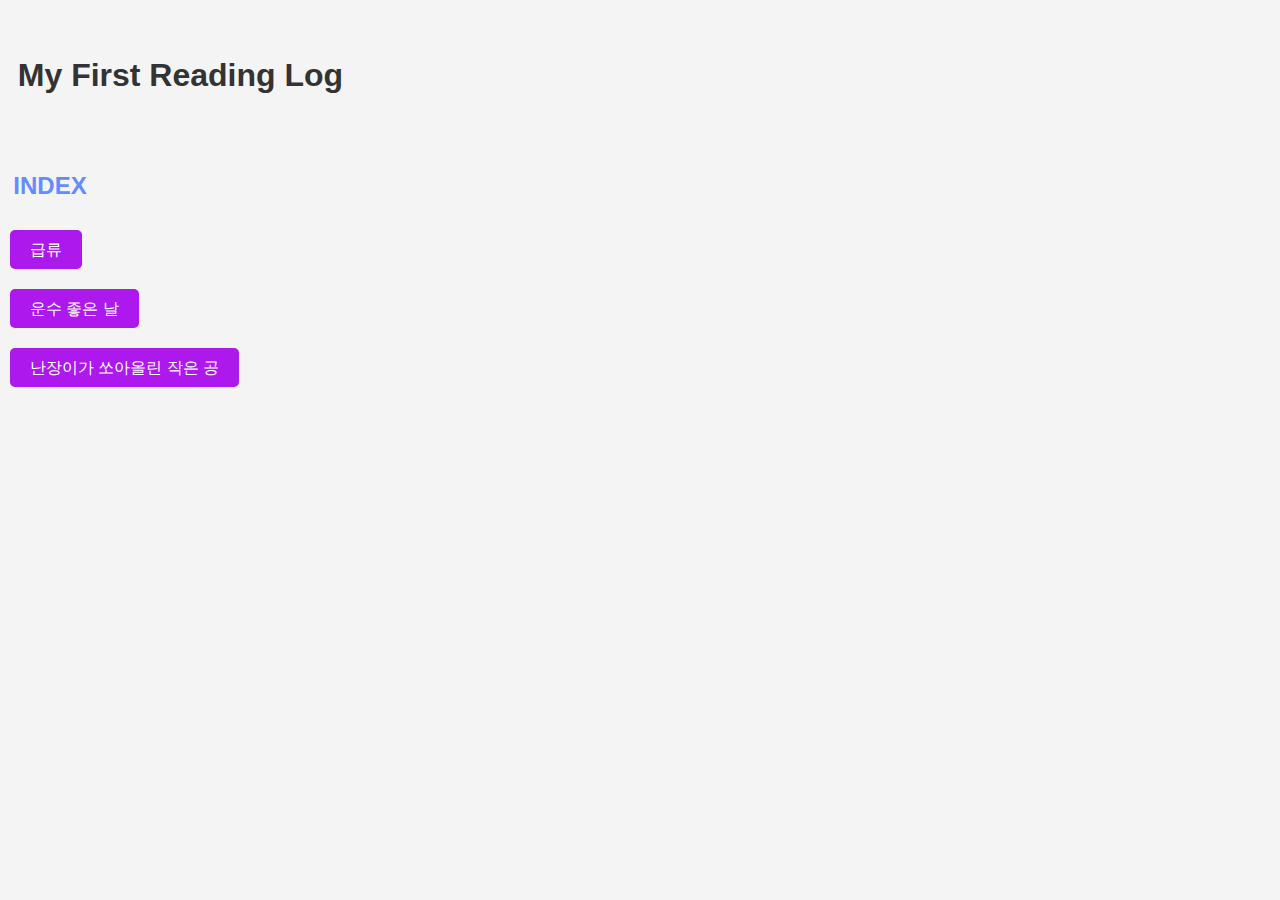
<file: index.html>
<!DOCTYPE html>
 <html>
 <head>
    <title>My Reading Log</title>
    <link rel="stylesheet" type="text/css" href="styles.css">
 </head>
 <body>
 <br><br>
 <h1>&nbsp;&nbsp;My First Reading Log</h1>
 <br><br>
 <h2>&nbsp;&nbsp;INDEX</h2>
 <p></p>
 <!‐‐ 하이퍼링크를 버튼처럼 스타일링 ‐‐>
 <p>
    <a href="book1.html" class="button">급류</a><br>
    <a href="book2.html" class="button">운수 좋은 날</a><br>
    <a href="book3.html" class="button">난장이가 쏘아올린 작은 공</a><br>
 </p>
 </body>
 </html>
</file>
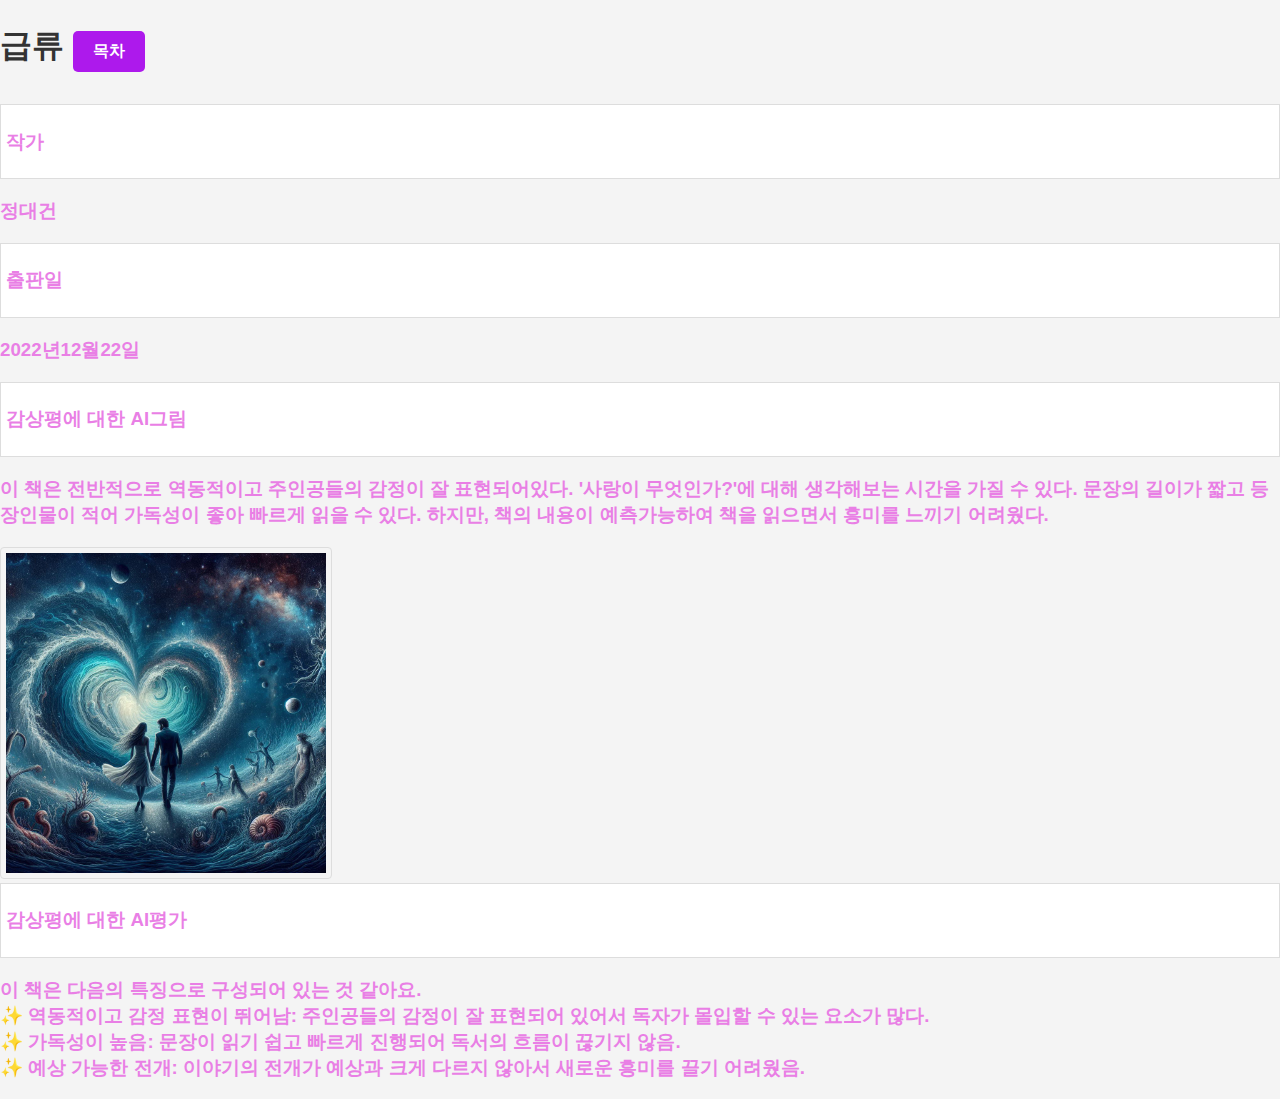
<file: book1.html>
<!DOCTYPE html>

 <html>

 <head>

    <title>급류</title>

    <link rel="stylesheet" type="text/css" href="styles.css">

 </head>

 <body>


 <h1>

    급류

     <a href="index.html" class="button">목차</a>

 </h1>
 <ul>
    <li><h3>작가</h3></li>
    <h3>정대건</h3>
    <li><h3>출판일</h3></li>
    <h3>2022년12월22일</h3>
    <li><h3>감상평에 대한 AI그림</h3></li>
    <h3>이 책은 전반적으로 역동적이고 주인공들의 감정이 잘 표현되어있다.
           '사랑이 무엇인가?'에 대해 생각해보는 시간을 가질 수 있다.
           문장의 길이가 짧고 등장인물이 적어 가독성이 좋아 빠르게 읽을 수 있다.
           하지만, 책의 내용이 예측가능하여 책을 읽으면서 흥미를 느끼기 어려웠다.<br> 
    </h3>
    <img src="love.png" alt=BOOK #1">
    <li><h3>감상평에 대한 AI평가</h3></li>
    <h3>이 책은 다음의 특징으로 구성되어 있는 것 같아요.<br>
       &#10024; 역동적이고 감정 표현이 뛰어남: 주인공들의 감정이 잘 표현되어 있어서 독자가 몰입할 수 있는 요소가 많다.<br>
       &#10024; 가독성이 높음: 문장이 읽기 쉽고 빠르게 진행되어 독서의 흐름이 끊기지 않음.<br>
       &#10024; 예상 가능한 전개: 이야기의 전개가 예상과 크게 다르지 않아서 새로운 흥미를 끌기 어려웠음.<br>
    </h3>
 </ul>

 </body>
 </html>
</file>
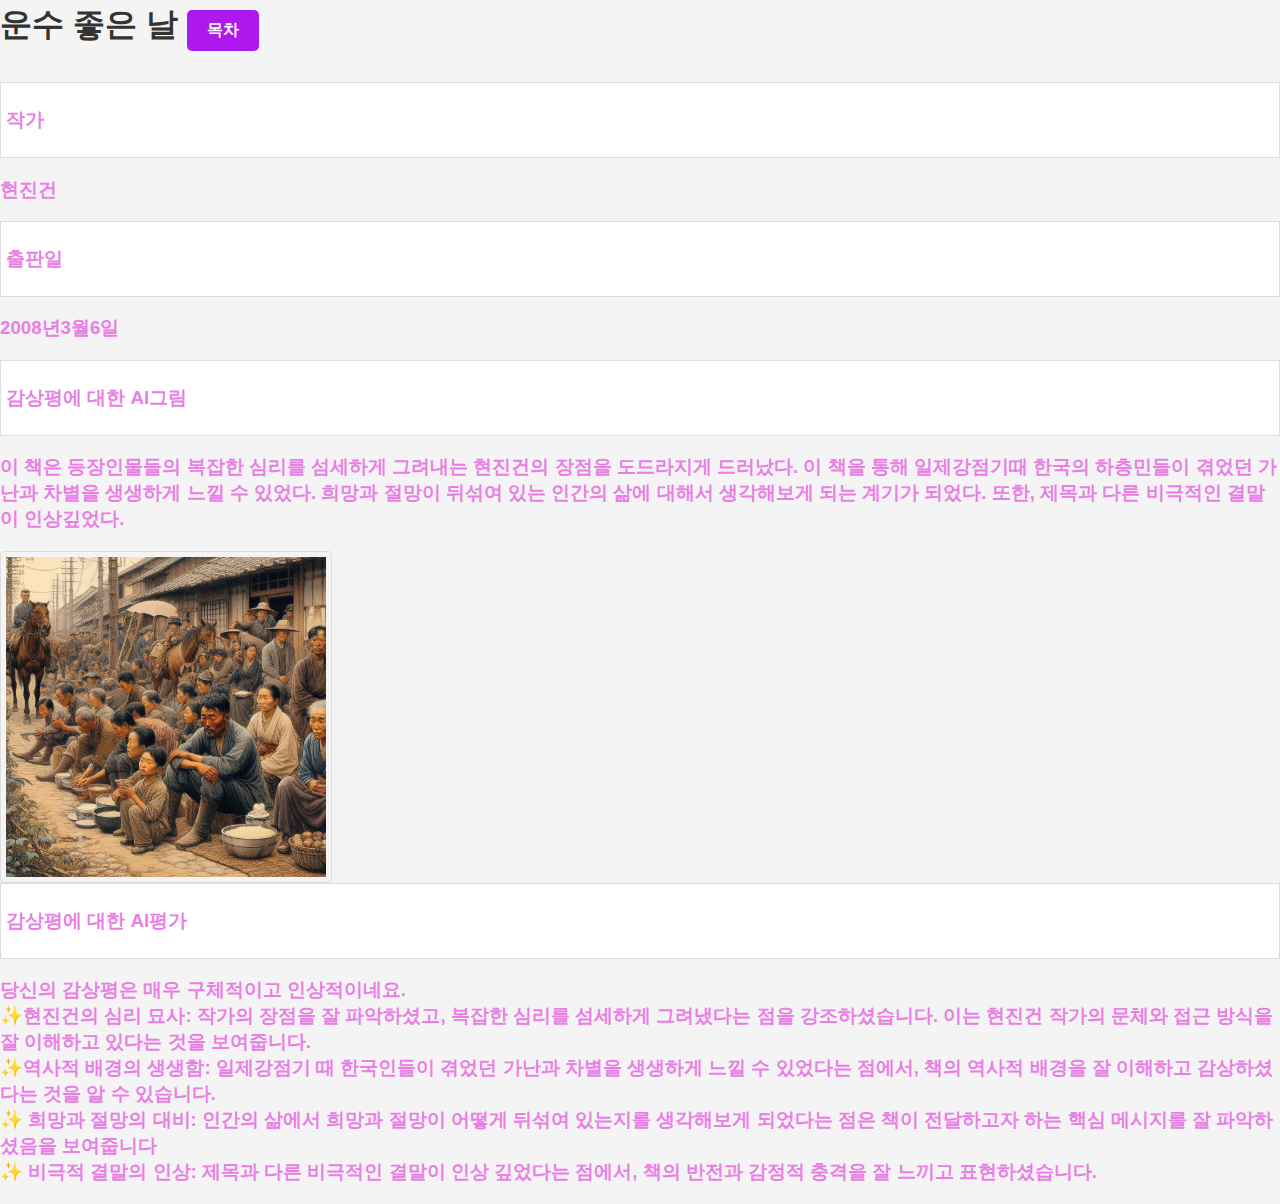
<file: book2.html>
<head>

    <title>운수 좋은 날</title>

    <link rel="stylesheet" type="text/css" href="styles.css">

 </head>

 <body>


 <h1>

    운수 좋은 날

     <a href="index.html" class="button">목차</a>

 </h1>
 <ul>
    <li><h3>작가</h3></li>
    <h3>현진건</h3>
    <li><h3>출판일</h3></li>
    <h3>2008년3월6일</h3>
    <li><h3>감상평에 대한 AI그림</h3></li>
    <h3>이 책은 등장인물들의 복잡한 심리를 섬세하게 그려내는 현진건의 장점을 도드라지게 드러났다. 이 책을 통해 일제강점기때 한국의 하층민들이 겪었던 가난과 차별을 생생하게 느낄 수 있었다. 희망과 절망이 뒤섞여 있는 인간의 삶에 대해서 생각해보게 되는 계기가 되었다. 또한, 제목과 다른 비극적인 결말이 인상깊었다.<br> 
    </h3>
    <img src="tragic.png" alt=BOOK #2">
    <li><h3>감상평에 대한 AI평가</h3></li>
    <h3>당신의 감상평은 매우 구체적이고 인상적이네요.<br>
       &#10024;현진건의 심리 묘사: 작가의 장점을 잘 파악하셨고, 복잡한 심리를 섬세하게 그려냈다는 점을 강조하셨습니다. 이는 현진건 작가의 문체와 접근 방식을 잘 이해하고 있다는 것을 보여줍니다.<br>
       &#10024;역사적 배경의 생생함: 일제강점기 때 한국인들이 겪었던 가난과 차별을 생생하게 느낄 수 있었다는 점에서, 책의 역사적 배경을 잘 이해하고 감상하셨다는 것을 알 수 있습니다.<br>
       &#10024; 희망과 절망의 대비: 인간의 삶에서 희망과 절망이 어떻게 뒤섞여 있는지를 생각해보게 되었다는 점은 책이 전달하고자 하는 핵심 메시지를 잘 파악하셨음을 보여줍니다<br>
       &#10024; 비극적 결말의 인상: 제목과 다른 비극적인 결말이 인상 깊었다는 점에서, 책의 반전과 감정적 충격을 잘 느끼고 표현하셨습니다.<br>
    </h3>
 </ul>

 </body>
 </html>
</file>
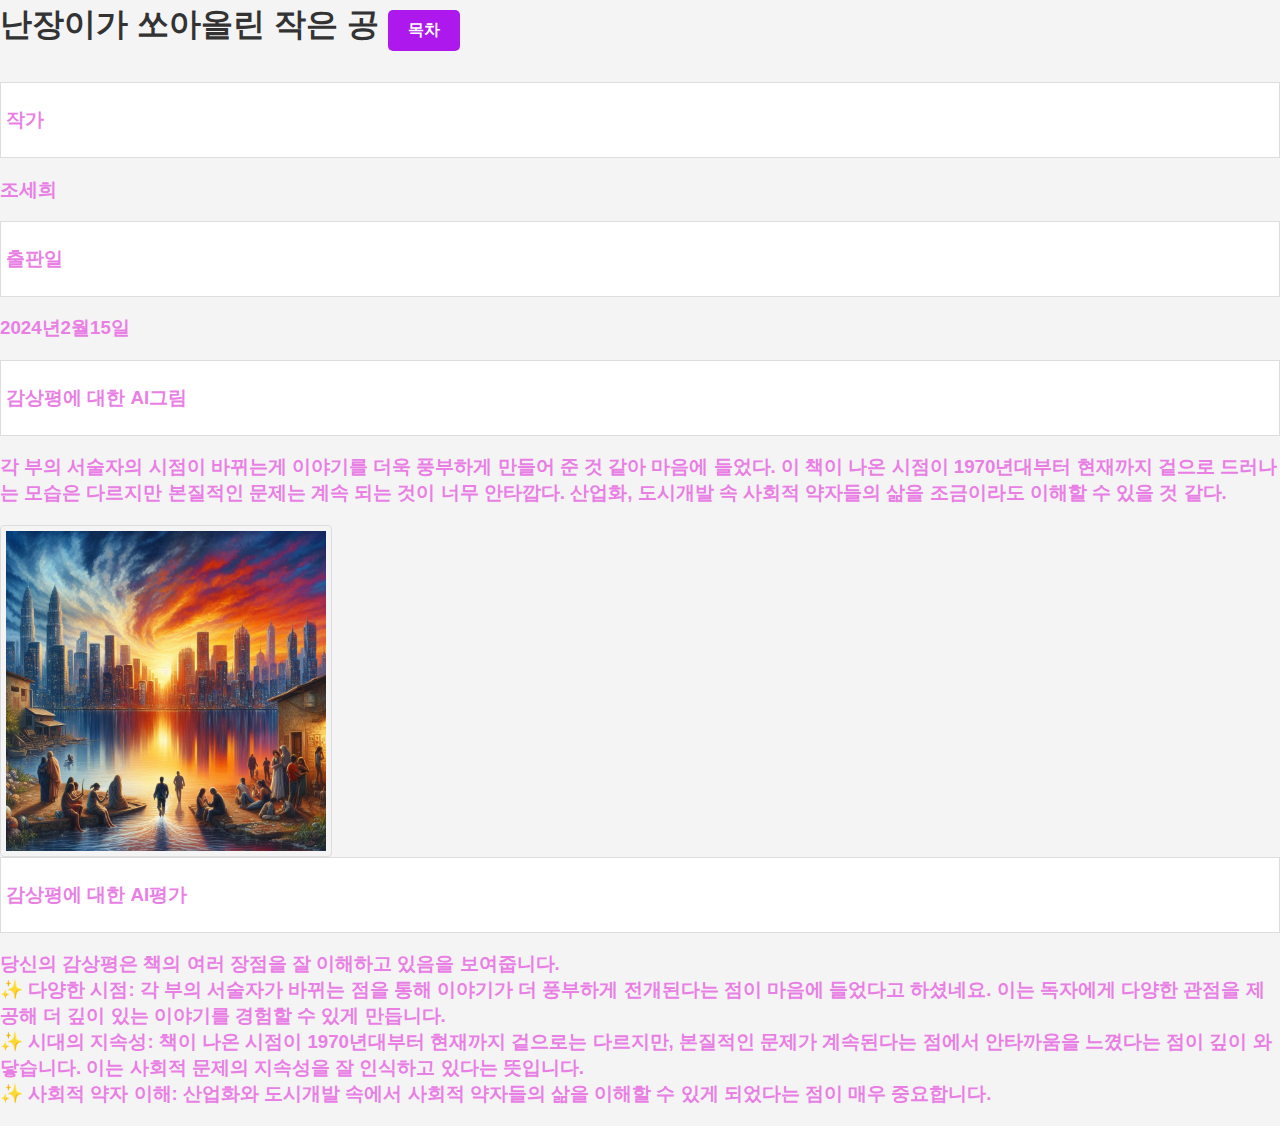
<file: book3.html>
<head>

    <title>BOOK #3</title>

    <link rel="stylesheet" type="text/css" href="styles.css">

 </head>

 <body>


 <h1>

    난장이가 쏘아올린 작은 공

     <a href="index.html" class="button">목차</a>

 </h1>
 <ul>
    <li><h3>작가</h3></li>
    <h3>조세희</h3>
    <li><h3>출판일</h3></li>
    <h3>2024년2월15일</h3>
    <li><h3>감상평에 대한 AI그림</h3></li>
    <h3>각 부의 서술자의 시점이 바뀌는게 이야기를 더욱 풍부하게 만들어 준 것 같아 마음에 들었다. 
이 책이 나온 시점이 1970년대부터 현재까지 겉으로 드러나는 모습은 다르지만 본질적인 문제는 계속 되는 것이 너무 안타깝다. 
산업화, 도시개발 속 사회적 약자들의 삶을 조금이라도 이해할 수 있을 것 같다. <br> 
    </h3>
    <img src="hard.png" alt=난장이가 쏘아올린 작은 공">
    <li><h3>감상평에 대한 AI평가</h3></li>
    <h3>당신의 감상평은 책의 여러 장점을 잘 이해하고 있음을 보여줍니다.<br>
       &#10024; 다양한 시점: 각 부의 서술자가 바뀌는 점을 통해 이야기가 더 풍부하게 전개된다는 점이 마음에 들었다고 하셨네요. 이는 독자에게 다양한 관점을 제공해 더 깊이 있는 이야기를 경험할 수 있게 만듭니다.<br>
       &#10024; 시대의 지속성: 책이 나온 시점이 1970년대부터 현재까지 겉으로는 다르지만, 본질적인 문제가 계속된다는 점에서 안타까움을 느꼈다는 점이 깊이 와닿습니다. 이는 사회적 문제의 지속성을 잘 인식하고 있다는 뜻입니다.<br>
       &#10024; 사회적 약자 이해: 산업화와 도시개발 속에서 사회적 약자들의 삶을 이해할 수 있게 되었다는 점이 매우 중요합니다.<br>
    </h3>
 </ul>

 </body>
 </html>
</file>
<file: styles.css>
body {
    font-family: Arial, sans-serif; /* 전체 페이지의 폰트 스타일 지정 */
    margin: 0;
    padding: 0;
    background-color: #f4f4f4; /* 배경색 설정 */
    text-align: center; /* 제목을 중앙 정렬 */
 }

 h1 {
    color: #333; /* 제목의 색상 지정 */
    text-align: left; /* 제목을 중앙 정렬 */
 }

 h2 {
    color: #648CFF; /* 제목의 색상 지정 */
    text-align: left; /* 제목을 중앙 정렬 */
 }
 
 h3 {
    color: #E97FE5; /* 제목의 색상 지정 */
    text-align: left; /* 제목을 중앙 정렬 */
 }

 p {
    font-size: 16px; /* 문단의 폰트 크기 지정 */
    color: #666; /* 문단의 색상 지정 */
    line-height: 1.2; /* 문단의 줄 간격 지정 */
    margin: 10px; /* 문단 주위 여백 지정 */
    text-align: left; /* 제목을 중앙 정렬 */
 }

 a {
    color: #000; /* 링크의 색상 지정 */
    text-decoration: none; /* 링크의 밑줄 제거 */
    text-align: center; /* 제목을 중앙 정렬 */
 }

 a:hover {
    color: blue; /* 마우스 오버 시 링크 색상 변경 */
    text-align: center; /* 제목을 중앙 정렬 */
 }

 ul {
    list-style: none; /* 목록의 스타일 없애기 */
    padding: 0;
    text-align: left; /* 제목을 중앙 정렬 */
 }

 li {
    background-color: #fff; /* 목록 항목 배경색 지정 */
    margin-bottom: 5px; /* 목록 항목 사이의 여백 지정 */
    padding: 5px; /* 목록 항목 내부 여백 지정 */
    border: 1px solid #ddd; /* 목록 항목 테두리 지정 */
    text-align: left; /* 제목을 중앙 정렬 */
 }

img {
  border: 1px solid #ddd;
  border-radius: 4px;
  padding: 5px;
  width: 320px;
 }

 div {
    margin: 20px; /* div 주위 여백 지정 */
    padding: 20px; /* div 내부 여백 지정 */
    background-color: yellow; /* 배경색 지정 */
    border: 1px solid #ddd; /* 테두리 지정 */
    text-align: center; /* 제목을 중앙 정렬 */
 }

 .button {
    display: inline-block;
    padding: 10px 20px;
    margin: 10px 0;
    background-color: #AD19EC;
    color: white;
    text-align: center;
    text-decoration: none;
    border-radius: 5px;
    font-size: 16px;
 }

 .button:hover {
    background-color: #FFB432;
 }
</file>
